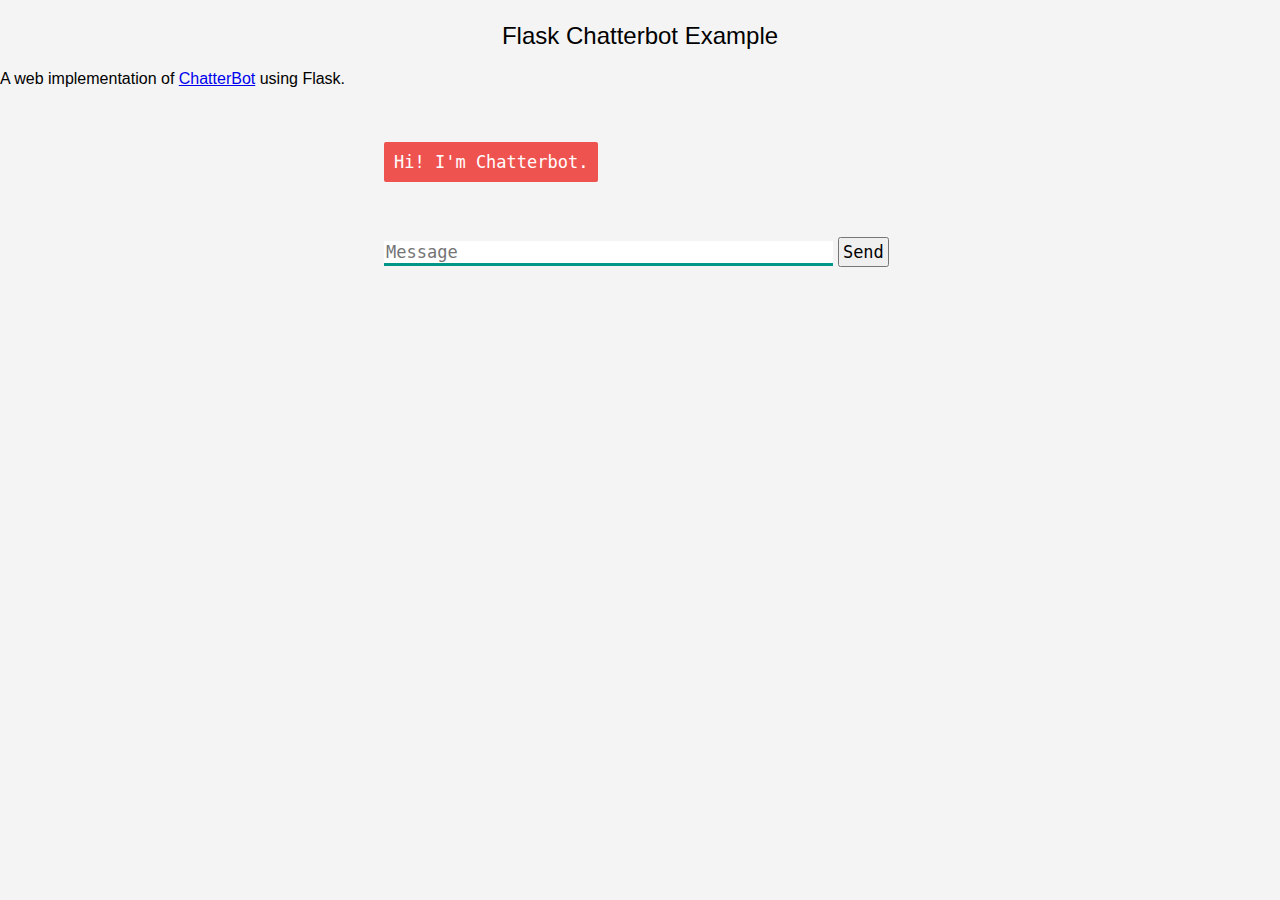
<file: templates/index.html>
<!DOCTYPE html>
<html>
  <head>
    <link rel="stylesheet" type="text/css" href="/static/style.css">
    <script src="https://ajax.googleapis.com/ajax/libs/jquery/3.2.1/jquery.min.js"></script>
  </head>
  <body>
    <h1>Flask Chatterbot Example</h1>
    <h3>A web implementation of <a href="https://github.com/gunthercox/ChatterBot">ChatterBot</a> using Flask.</h3>
    <div>
      <div id="chatbox">
        <p class="botText"><span>Hi! I'm Chatterbot.</span></p>
      </div>
      <div id="userInput">
        <input id="textInput" type="text" name="msg" placeholder="Message">
        <input id="buttonInput" type="submit" value="Send">
      </div>
      <script>
        function getBotResponse() {
          var rawText = $("#textInput").val();
          var userHtml = '<p class="userText"><span>' + rawText + '</span></p>';
          $("#textInput").val("");
          $("#chatbox").append(userHtml);
          document.getElementById('userInput').scrollIntoView({block: 'start', behavior: 'smooth'});
          $.get("/get", { msg: rawText }).done(function(data) {
            var botHtml = '<p class="botText"><span>' + data + '</span></p>';
            $("#chatbox").append(botHtml);
            document.getElementById('userInput').scrollIntoView({block: 'start', behavior: 'smooth'});
          });
        }
        $("#textInput").keypress(function(e) {
            if ((e.which == 13) && document.getElementById("textInput").value != "" ){
                getBotResponse();
            }
        });
        $("#buttonInput").click(function() {
            if (document.getElementById("textInput").value != "") {
                getBotResponse();
            }
        })
      </script>
    </div>
  </body>
</html>
</file>
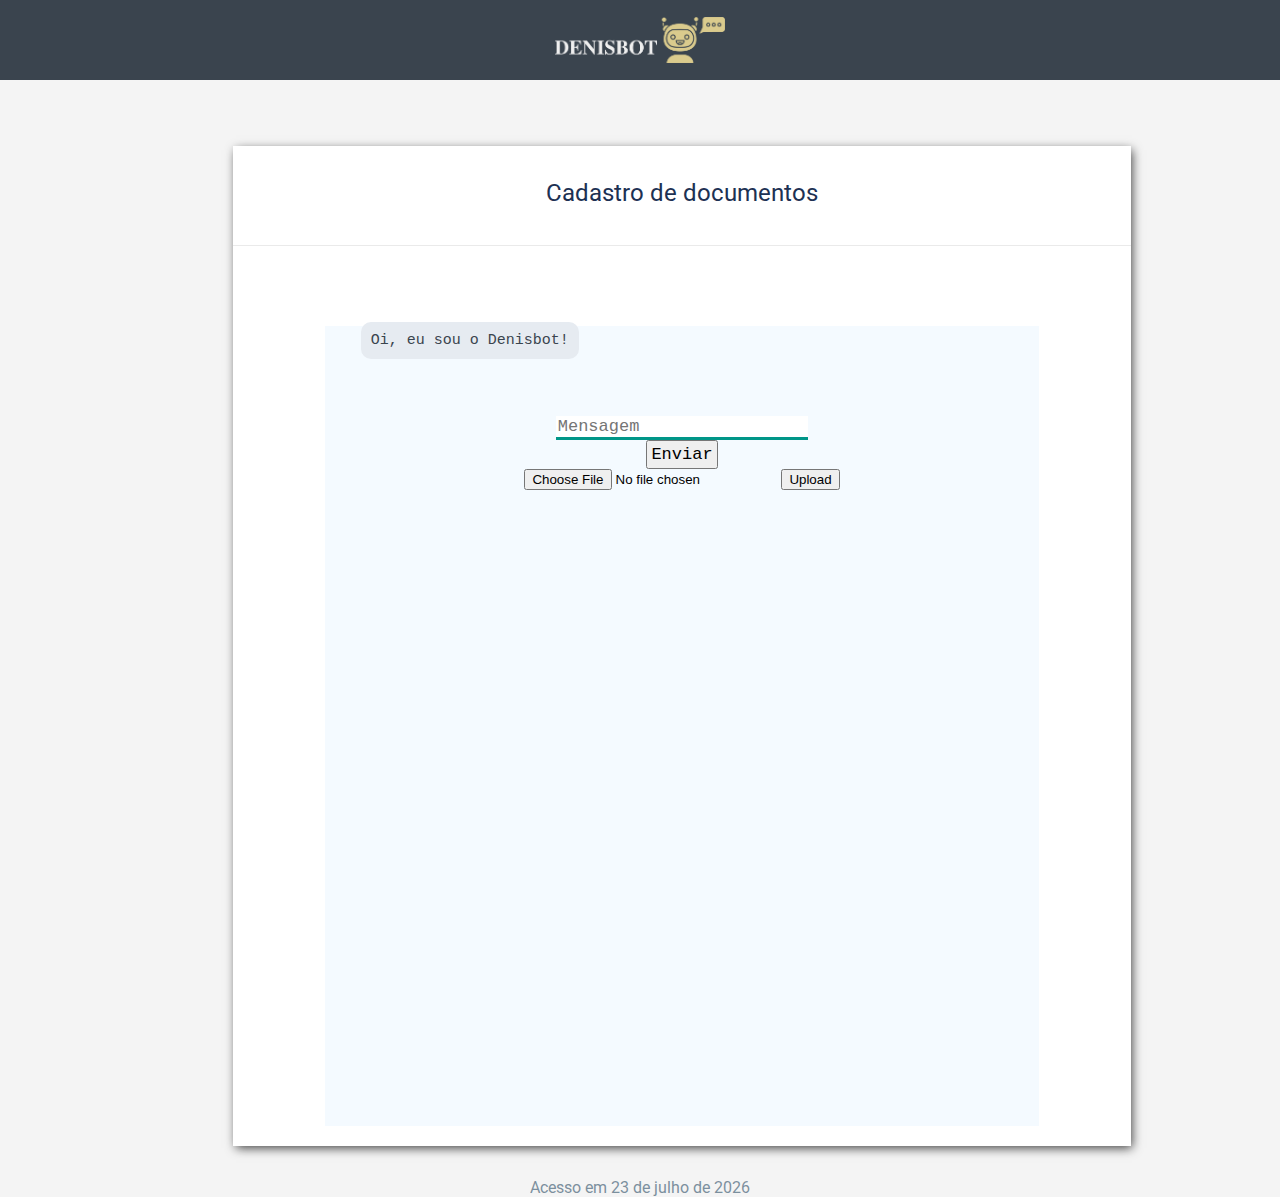
<file: templates/chatbot.html>
<!DOCTYPE html>

<head>

    <meta charset="utf-8">
    <meta name="viewport" content="width=device-width, initial-scale=1">
    <link rel="stylesheet" href="/static/style-chatbot.css">
    <link href="https://fonts.googleapis.com/css2?family=Roboto&display=swap" rel="stylesheet">
    <script language=javascript type="text/javascript">
        monName = new Array ("janeiro", "fevereiro", "março", "abril", "maio", "junho", "julho", "agosto", "setembro","outubro", "novembro", "dezembro")
        now = new Date
    </script>
    <script src="https://ajax.googleapis.com/ajax/libs/jquery/3.2.1/jquery.min.js"></script>

</head>
<body>
    <header id="cabecalho">
        <nav>
            <img src="/static/img/branco@4x.png" alt="" width="
            170px">
        </nav>
    </header>
    <main>
        <h2 id="h2-chatbot">Cadastro de documentos</h2>
       
        <section id="section-chatbox">

            <div>
                <div id="chatbox">
                  <p class="botText"><span>Oi, eu sou o Denisbot!</span></p>
                </div>
                <div id="userInput">
                  <input id="textInput" type="text" name="msg" placeholder="Mensagem">
                  <input id="buttonInput" type="submit" value="Enviar">
                </div>
                <div id="userUpload">
                  <input id="fileUpload" type="file" name="Upload">
                  <input id="buttonUpload" type="submit" value="Upload">
                </div>
                <script>
                  function getBotResponse() {
                    var rawText = $("#textInput").val();
                    var userHtml = '<p class="userText"><span>' + rawText + '</span></p>';
                    $("#textInput").val("");
                    $("#chatbox").append(userHtml);
                    document.getElementById('userUpload').scrollIntoView({block: 'start', behavior: 'smooth'});
                    $.get("/get", { msg: rawText }).done(function(data) {
                      var botHtml = '<p class="botText"><span>' + data + '</span></p>';
                      $("#chatbox").append(botHtml);
                      document.getElementById('userUpload').scrollIntoView({block: 'start', behavior: 'smooth'});
                    });
                  }
                  function getUploadResponse() {
                    var rawText = "arquivo";
                    var userHtml = '<p class="userText"><span>' + rawText + '</span></p>';
                    $("#fileUpload").val("");
                    $("#chatbox").append(userHtml);
                    document.getElementById('userInput').scrollIntoView({block: 'start', behavior: 'smooth'});
                    $.get("/get", { msg: rawText }).done(function(data) {
                      var botHtml = '<p class="botText"><span>' + data + '</span></p>';
                      $("#chatbox").append(botHtml);
                      document.getElementById('userInput').scrollIntoView({block: 'start', behavior: 'smooth'});
                    });
                  }
                  $("#textInput").keypress(function(e) {
                      if ((e.which == 13) && document.getElementById("textInput").value != "" ){
                          getBotResponse();
                      }
                  });
                  $("#buttonInput").click(function() {
                      if (document.getElementById("textInput").value != "") {
                          getBotResponse();
                      }
                  });
                  $("#buttonUpload").click(function() {
                        getUploadResponse();
                  })
                </script>
              </div>

        </section>
        
    </main>
    <div id="data-chatbot">
        <script>
            document.write("Acesso em " + now.getDate () + " de " + monName [now.getMonth()  ]   +  " de "  +     now.getFullYear ())
        </script>
    </div>
    
</body>
</html>
</file>
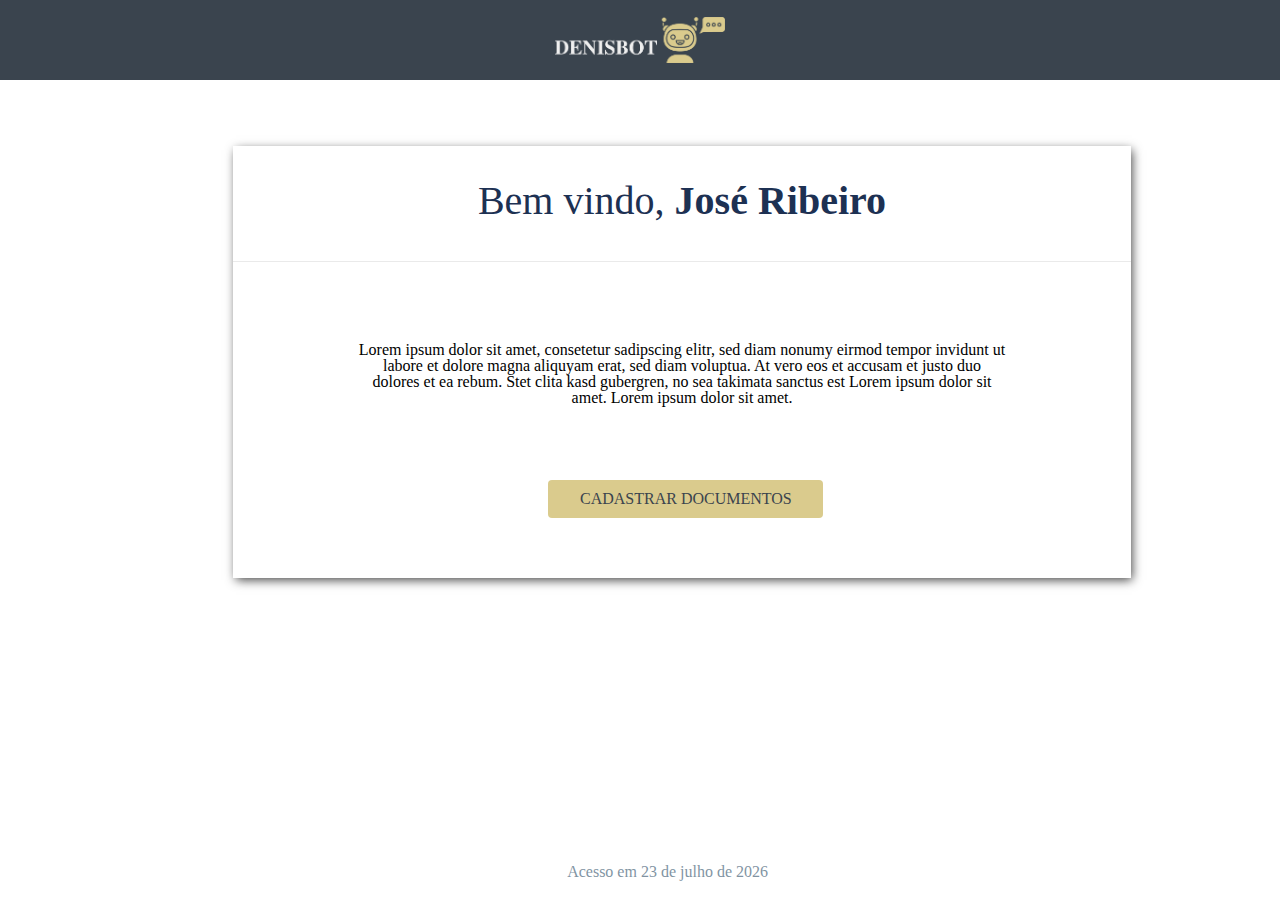
<file: templates/home.html>
<!DOCTYPE html>

<head>

    <meta charset="utf-8">
    <meta name="viewport" content="width=device-width, initial-scale=1">
    <link rel="stylesheet" href="/static/style-home.css">
    <link href="https://fonts.googleapis.com/css2?family=Roboto&display=swap" rel="stylesheet">
    <script language=javascript type="text/javascript">
        monName = new Array ("janeiro", "fevereiro", "março", "abril", "maio", "junho", "julho", "agosto", "setembro","outubro", "novembro", "dezembro")
        now = new Date
    </script>
    <script src="https://ajax.googleapis.com/ajax/libs/jquery/3.2.1/jquery.min.js"></script>

</head>
<body>
    <header id="cabecalho">
        <nav>
            <img src="/static/img/branco@4x.png" alt="" width="
            170px">
        </nav>
    </header>
    <main id="main-home">

        <h2 id="h2-home">Bem vindo, <strong>José Ribeiro</strong></h2>
        <section> 
            <p>Lorem ipsum dolor sit amet, consetetur sadipscing elitr, sed diam nonumy eirmod tempor invidunt ut<br>
               labore et dolore magna aliquyam erat, sed diam voluptua. At vero eos et accusam et justo duo<br>
               dolores et ea rebum. Stet clita kasd gubergren, no sea takimata sanctus est Lorem ipsum dolor sit<br>
               amet. Lorem ipsum dolor sit amet.</p>
        </section>
        <a href="/chatbot">Cadastrar documentos</a>
        
        
    </main>
    <div id="data-home">
        <script>
            document.write("Acesso em " + now.getDate () + " de " + monName [now.getMonth()  ]   +  " de "  +     now.getFullYear ())
        </script>
    </div>
</body>
</html>
</file>
<file: static/style.css>
/* CSS RESET*/

/* http://meyerweb.com/eric/tools/css/reset/ 
   v2.0 | 20110126
   License: none (public domain)
*/

html, body, div, span, applet, object, iframe, h1, h2, h3, h4, h5, h6, p, blockquote, pre, a, abbr, acronym, address, big, cite, code, del, dfn, em, img, ins, kbd, q, s, samp, small, strike, strong, sub, sup, tt, var, b, u, i, center, dl, dt, dd, ol, ul, li, fieldset, form, label, legend, table, caption, tbody, tfoot, thead, tr, th, td, article, aside, canvas, details, embed, figure, figcaption, footer, header, hgroup, menu, nav, output, ruby, section, summary, time, mark, audio, video {
    margin: 0;
    padding: 0;
    border: 0;
    font-size: 100%;
    font: inherit;
    vertical-align: baseline;
}

/* HTML5 display-role reset for older browsers */

article, aside, details, figcaption, figure, footer, header, hgroup, menu, nav, section {
    display: block;
}

body {
    line-height: 1;
}

ol, ul {
    list-style: none;
}

blockquote, q {
    quotes: none;
}

blockquote:before, blockquote:after, q:before, q:after {
    content: '';
    content: none;
}

table {
    border-collapse: collapse;
    border-spacing: 0;
}

body {
    background-color: #f4f4f4;
    font-family: 'Roboto', sans-serif;
}

h1 {
    text-align: center;
    /* font-family: Ave; */
    font-size: 24px;
    padding-top: 24px;
    padding-bottom: 23px;
}

h2 {
    font-size: 24px;
    text-align: center;
    color: #1D3153;
    opacity: 1;
    margin-top: 35px;
    margin-bottom: 80px;
}

#cabecalho {
    background-color: #3A444E;
    color: white;
    width: 100%;
    height: 80px;
    text-align: center;
}
#cabecalho img{
    padding-top: 17px;
}

main {/*main da página chatbox*/
    position: absolute;
    left: 233px;
    top: 146px;
    bottom: 60px;
    width: 898px;
    height: 698px;
    margin-bottom:88px;
    background-color: white;
    text-align: center;
    box-shadow: 2px 3px 10px -1px rgba(0,0,0,0.75);
}

#section-chatbox{
    position: relative;
    left: 92px;
    width: 714px;
    height: 442px;
    background-color: #d9e0e6;
    opacity: 1;
}

#data-chatbot {
    position: relative;
    bottom: -800px;
    text-align: center;
    font-size: 16px;
    color: #2c4d66;
    opacity: 0.6;
}

#chatbox {
    margin-left: auto;
    margin-right: auto;
    width: 40%;
    margin-top: 60px;
}

#userInput {
    margin-left: auto;
    margin-right: auto;
    width: 40%;
    margin-top: 60px;
}

#textInput {
    width: 87%;
    border: none;
    border-bottom: 3px solid #009688;
    font-family: monospace;
    font-size: 17px;
}

#buttonInput {
    padding: 3px;
    font-family: monospace;
    font-size: 17px;
}

.userText {
    color: white;
    font-family: monospace;
    font-size: 17px;
    text-align: right;
    line-height: 30px;
}

.userText span {
    background-color: #009688;
    padding: 10px;
    border-radius: 2px;
}

.botText {
    color: white;
    font-family: monospace;
    font-size: 17px;
    text-align: left;
    line-height: 30px;
}

.botText span {
    background-color: #EF5350;
    padding: 10px;
    border-radius: 2px;
}

#tidbit {
    position: absolute;
    bottom: 0;
    right: 0;
    width: 300px;
}

/*======HOME======*/

#main-home {
    position: absolute;
    left: 233px;
    top: 146px;
    width: 898px;
    height: 432px;
    background-color: white;
    text-align: center;
    box-shadow: 2px 3px 10px -1px rgba(0,0,0,0.75);
}
#h2-home{
    font-size: 40px;
}
strong{
    font-weight: bolder;
}
#texto-home{
    text-justify: distribute;
}
#main-home a{
    position: absolute;
    bottom: 60px;
    left: 315px;
    background-color:#dacb8d;  
    opacity: 1;  
    text-transform: uppercase;
    text-decoration: none;
    font-size: 16px;
    color:#3A444E;
    border-radius: 4px;
    padding-top: 11px;
    padding-right: 31px;
    padding-bottom: 16px;
    padding-left: 32px;
}
#data{
    position: absolute;
    bottom: 20px;
    right: 40%;
    font-size: 16px;
    color: #2c4d66;
    opacity: 0.6;
}
</file>
<file: static/style-chatbot.css>
/* CSS RESET*/

/* http://meyerweb.com/eric/tools/css/reset/ 
   v2.0 | 20110126
   License: none (public domain)
*/

html, body, div, span, applet, object, iframe, h1, h2, h3, h4, h5, h6, p, blockquote, pre, a, abbr, acronym, address, big, cite, code, del, dfn, em, img, ins, kbd, q, s, samp, small, strike, strong, sub, sup, tt, var, b, u, i, center, dl, dt, dd, ol, ul, li, fieldset, form, label, legend, table, caption, tbody, tfoot, thead, tr, th, td, article, aside, canvas, details, embed, figure, figcaption, footer, header, hgroup, menu, nav, output, ruby, section, summary, time, mark, audio, video {
    margin: 0;
    padding: 0;
    border: 0;
    font-size: 100%;
    font: inherit;
    vertical-align: baseline;
}

/* HTML5 display-role reset for older browsers */

article, aside, details, figcaption, figure, footer, header, hgroup, menu, nav, section {
    display: block;
}

body {
    line-height: 1;
}

ol, ul {
    list-style: none;
}

blockquote, q {
    quotes: none;
}

blockquote:before, blockquote:after, q:before, q:after {
    content: '';
    content: none;
}

table {
    border-collapse: collapse;
    border-spacing: 0;
}
/*Página chatbot*/
body {
    background-color: #f4f4f4;
    font-family: 'Roboto', sans-serif;
}

h1 {
    text-align: center;
    /* font-family: Ave; */
    font-size: 24px;
    padding-top: 24px;
    padding-bottom: 23px;
}

#h2-chatbot{
    font-size: 24px;
    text-align: center;
    color: #1D3153;
    opacity: 1;
    margin-top: 35px;
    margin-bottom: 80px;
    border-bottom: solid 1px #EAEAEA;
    padding-bottom: 40px;
   

}

#cabecalho {
    background-color: #3A444E;
    color: white;
    width: 100%;
    height: 80px;
    text-align: center;
}
#cabecalho img{
    padding-top: 17px;
}

main {/*main da página chatbox*/
    position: absolute;
    left: 233px;
    top: 146px;
    bottom: 60px;
    width: 898px;
    height: 1000px;
    margin-bottom:88px;
    background-color: white;
    text-align: center;
    box-shadow: 2px 3px 10px -1px rgba(0,0,0,0.75);
}

#section-chatbox{
    position: relative;
    left: 92px;
    width: 714px;
    height: 800px;
    background-color: #f4faff;
    opacity: 1;
}

#data-chatbot {
    position: relative;
    top: 1100px;
    text-align: center;
    font-size: 16px;
    color: #2c4d66;
    opacity: 0.6;
}

#chatbox {
    margin-left: auto;
    margin-right: auto;
    width: 90%;
    margin-top: 70px;
}

#userInput {
    margin-left: auto;
    margin-right: auto;
    width: 40%;
    margin-top: 60px;
}

#textInput {
    width: 87%;
    border: none;
    border-bottom: 3px solid #009688;
    font-family: monospace;
    font-size: 17px;
}

#buttonInput {
    padding: 3px;
    font-family: monospace;
    font-size: 17px;
}

.userText {
    color: #e6ebf1;
    font-family: monospace;
    font-size: 15px;
    text-align: right;
    line-height: 30px;
}

.userText span {
    background-color: #3a444e;
    padding: 10px;
    border-radius: 10px;
}

.botText {
    color: #3a444e;
    font-family: monospace;
    font-size: 15px;
    text-align: left;
    line-height: 30px;
}

.botText span {
    background-color: #e6ebf1;
    padding: 10px;
    border-radius: 10px;
}

#tidbit {
    position: absolute;
    bottom: 0;
    right: 0;
    width: 300px;
}
#btn3{
    position: relative;
    bottom: 50px;
   font-size: 16px; 
   padding-top:11px;
   padding-right: 94px;
   padding-bottom: 11px;
   padding-left: 94px;
   background-color: #DACB8D;
   border-radius: 4px;
   text-decoration: none;
   color: #3A444E;
}
</file>
<file: static/style-home.css>
/* CSS RESET*/

/* http://meyerweb.com/eric/tools/css/reset/ 
   v2.0 | 20110126
   License: none (public domain)
*/

html, body, div, span, applet, object, iframe, h1, h2, h3, h4, h5, h6, p, blockquote, pre, a, abbr, acronym, address, big, cite, code, del, dfn, em, img, ins, kbd, q, s, samp, small, strike, strong, sub, sup, tt, var, b, u, i, center, dl, dt, dd, ol, ul, li, fieldset, form, label, legend, table, caption, tbody, tfoot, thead, tr, th, td, article, aside, canvas, details, embed, figure, figcaption, footer, header, hgroup, menu, nav, output, ruby, section, summary, time, mark, audio, video {
    margin: 0;
    padding: 0;
    border: 0;
    font-size: 100%;
    font: inherit;
    vertical-align: baseline;
}

/* HTML5 display-role reset for older browsers */

article, aside, details, figcaption, figure, footer, header, hgroup, menu, nav, section {
    display: block;
}

body {
    line-height: 1;
}

ol, ul {
    list-style: none;
}

blockquote, q {
    quotes: none;
}

blockquote:before, blockquote:after, q:before, q:after {
    content: '';
    content: none;
}

table {
    border-collapse: collapse;
    border-spacing: 0;
}
/*======HOME======*/
#cabecalho {
    background-color: #3A444E;
    color: white;
    width: 100%;
    height: 80px;
    text-align: center;
}
#cabecalho img{
    padding-top: 17px;
}
#main-home {
    position: absolute;
    left: 233px;
    top: 146px;
    width: 898px;
    height: 432px;
    background-color: white;
    text-align: center;
    box-shadow: 2px 3px 10px -1px rgba(0,0,0,0.75);
}
#h2-home{
    font-size: 40px;
    text-align: center;
    color: #1D3153;
    opacity: 1;
    margin-top: 35px;
    margin-bottom: 80px;
    border-bottom: solid 1px #EAEAEA;
    padding-bottom: 40px;
}
strong{
    font-weight: bolder;
}
#texto-home{
    text-justify: distribute;
}
#main-home a{
    position: absolute;
    bottom: 60px;
    left: 315px;
    background-color:#dacb8d;  
    opacity: 1;  
    text-transform: uppercase;
    text-decoration: none;
    font-size: 16px;
    color:#3A444E;
    border-radius: 4px;
    padding-top: 11px;
    padding-right: 31px;
    padding-bottom: 11px;
    padding-left: 32px;
}
#data-home{
    position: absolute;
    bottom: 20px;
    right: 40%;
    font-size: 16px;
    color: #2c4d66;
    opacity: 0.6;
}
</file>
